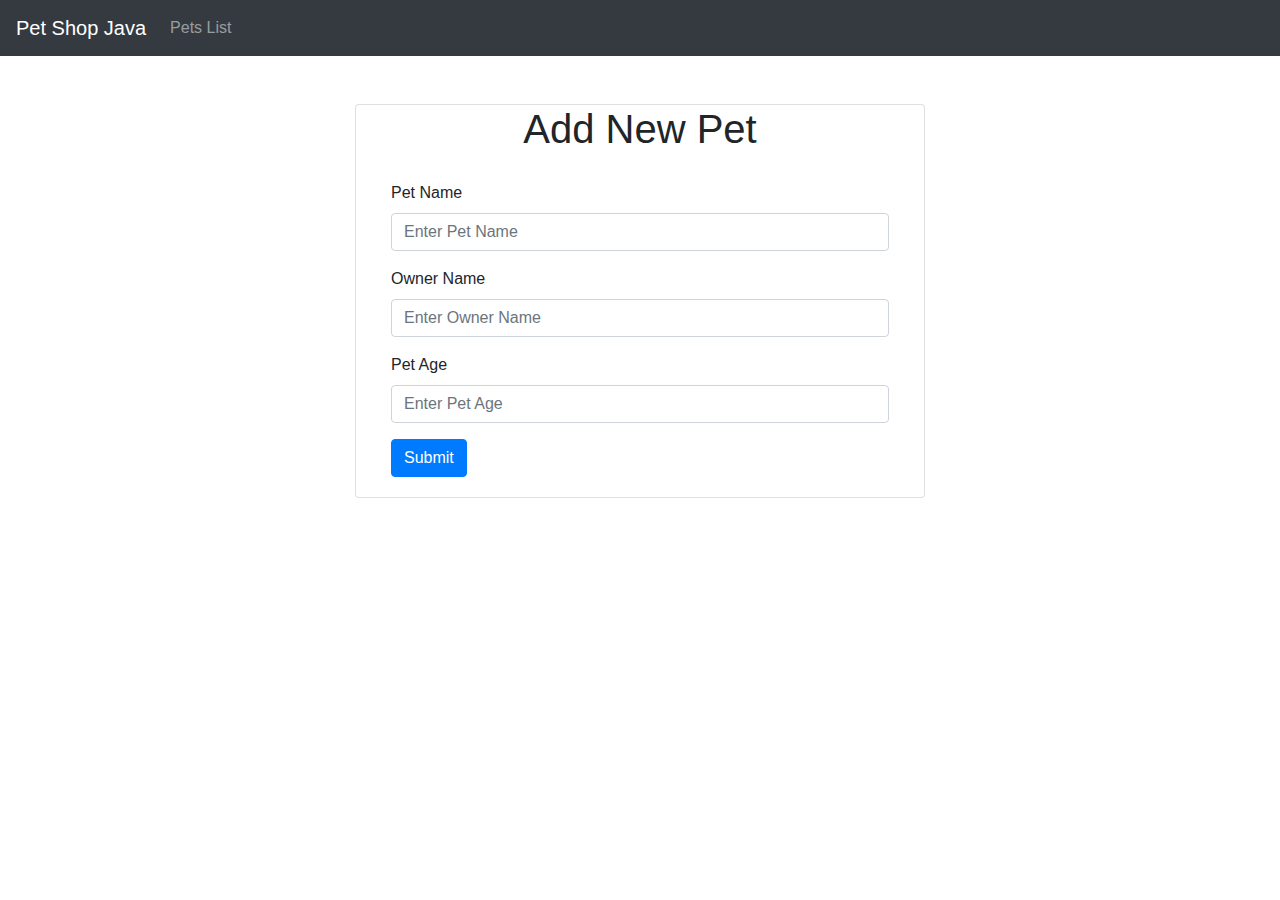
<file: target/classes/templates/create_pet.html>
<!DOCTYPE html>
<html xmlns:th="http://www.thymeleaf.org">
<head>
<meta charset="ISO-8859-1">
<title>Petshop Java</title>
<link rel="stylesheet"
	href="https://cdn.jsdelivr.net/npm/bootstrap@4.0.0/dist/css/bootstrap.min.css"
	integrity="sha384-Gn5384xqQ1aoWXA+058RXPxPg6fy4IWvTNh0E263XmFcJlSAwiGgFAW/dAiS6JXm"
	crossorigin="anonymous">
</head>
<body>
<nav class="navbar navbar-expand-md bg-dark navbar-dark">
  <!-- Brand -->
  <a class="navbar-brand" href="#">Pet Shop Java</a>

  <!-- Toggler/collapsibe Button -->
  <button class="navbar-toggler" type="button" data-toggle="collapse" data-target="#collapsibleNavbar">
    <span class="navbar-toggler-icon"></span>
  </button>

  <!-- Navbar links -->
  <div class="collapse navbar-collapse" id="collapsibleNavbar">
    <ul class="navbar-nav">
      <li class="nav-item">
        <a class="nav-link" th:href="@{/pets}">Pets List</a>
      </li>
    </ul>
  </div>
</nav>
<br>
<br>
	<div class = "container">
		<div class = "row">
			<div class ="col-lg-6 col-md-6 col-sm-6 container justify-content-center card">
				<h1 class = "text-center"> Add New Pet </h1>
				<div class = "card-body">
					<form th:action="@{/pets}" th:object = "${pet}" method="post">
					
						<div class ="form-group">
							<label> Pet Name </label>
							<input
							type = "text"
							name = "petName"
							th:field = "*{petName}"
							placeholder = "Enter Pet Name"
							class = "form-control"
							/>
						</div>
						
						<div class ="form-group">
							<label> Owner Name </label>
							<input
							type = "text"
							name = "ownerName"
							th:field = "*{ownerName}"
							class = "form-control"
							placeholder = "Enter Owner Name"
							/>
						</div>
						
						<div class ="form-group">
							<label> Pet Age </label>
							<input
							type = "text"
							name = "age"
							th:field = "*{age}"
							class = "form-control"
							placeholder = "Enter Pet Age"
							/>
						</div>
						
						
						<div class = "box-footer"> 
							<button type="submit" class = "btn btn-primary">
								Submit
							</button>
						</div>
					</form>
					
				</div>
			</div>
		</div>
	</div>
</body>
</html>
</file>
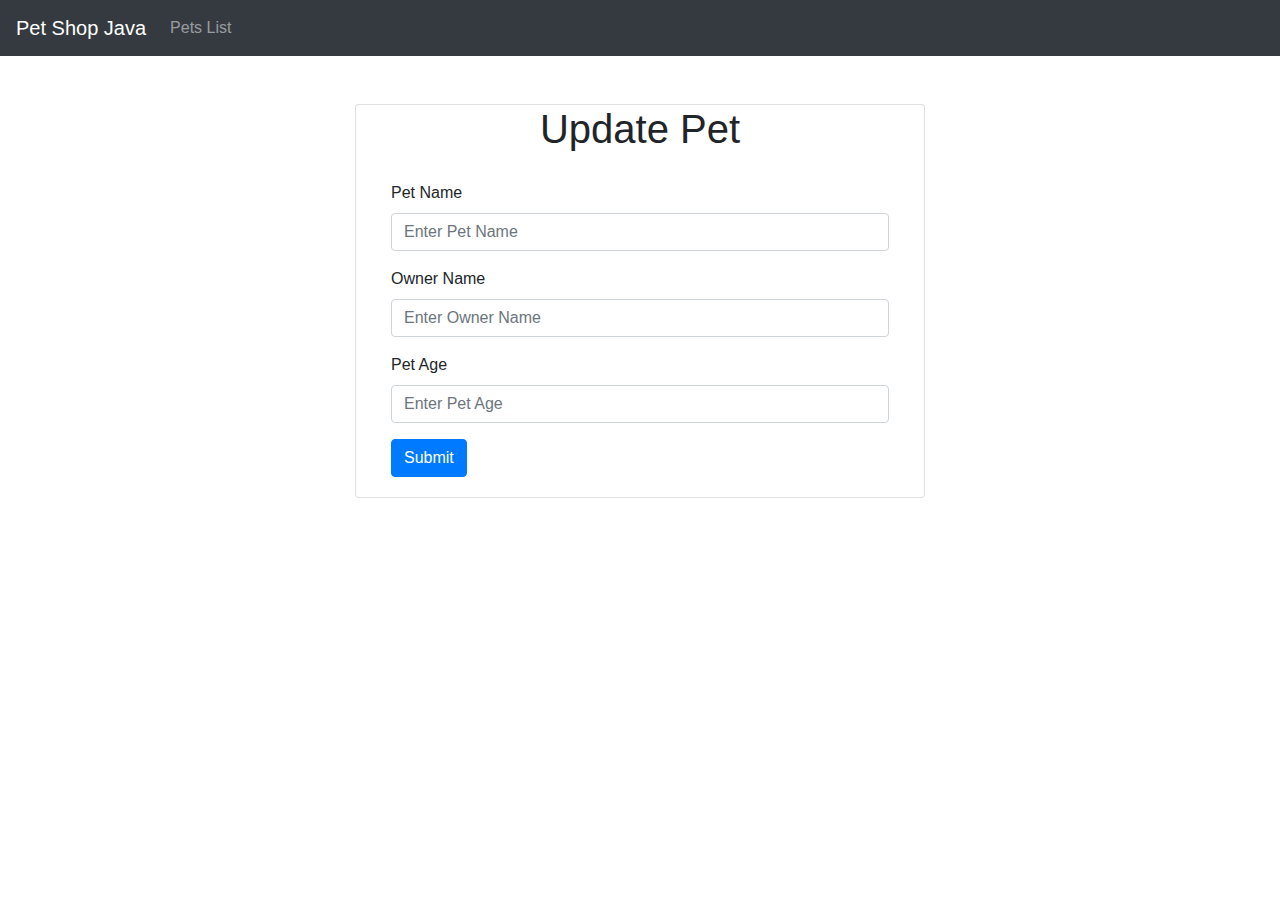
<file: target/classes/templates/edit_pet.html>
<!DOCTYPE html>
<html xmlns:th="http://www.thymeleaf.org">
<head>
<meta charset="ISO-8859-1">
<title>Petshop Java</title>
<link rel="stylesheet"
	href="https://cdn.jsdelivr.net/npm/bootstrap@4.0.0/dist/css/bootstrap.min.css"
	integrity="sha384-Gn5384xqQ1aoWXA+058RXPxPg6fy4IWvTNh0E263XmFcJlSAwiGgFAW/dAiS6JXm"
	crossorigin="anonymous">
</head>
<body>
<nav class="navbar navbar-expand-md bg-dark navbar-dark">
  <!-- Brand -->
  <a class="navbar-brand" href="#">Pet Shop Java</a>

  <!-- Toggler/collapsibe Button -->
  <button class="navbar-toggler" type="button" data-toggle="collapse" data-target="#collapsibleNavbar">
    <span class="navbar-toggler-icon"></span>
  </button>

  <!-- Navbar links -->
  <div class="collapse navbar-collapse" id="collapsibleNavbar">
    <ul class="navbar-nav">
      <li class="nav-item">
        <a class="nav-link" th:href="@{/pets}">Pets List</a>
      </li>
    </ul>
  </div>
</nav>
<br>
<br>
	<div class = "container">
		<div class = "row">
			<div class ="col-lg-6 col-md-6 col-sm-6 container justify-content-center card">
				<h1 class = "text-center"> Update Pet </h1>
				<div class = "card-body">
					<form th:action="@{/pets/{id} (id=${pet.id})}" th:object = "${pet}" method="post">
					
						<div class ="form-group">
							<label> Pet Name </label>
							<input
							type = "text"
							name = "petName"
							th:field = "*{petName}"
							placeholder = "Enter Pet Name"
							class = "form-control"
							/>
						</div>
						
						<div class ="form-group">
							<label> Owner Name </label>
							<input
							type = "text"
							name = "ownerName"
							th:field = "*{ownerName}"
							class = "form-control"
							placeholder = "Enter Owner Name"
							/>
						</div>
						
						<div class ="form-group">
							<label> Pet Age </label>
							<input
							type = "text"
							name = "age"
							th:field = "*{age}"
							class = "form-control"
							placeholder = "Enter Pet Age"
							/>
						</div>
						
						
						<div class = "box-footer"> 
							<button type="submit" class = "btn btn-primary">
								Submit
							</button>
						</div>
					</form>
					
				</div>
			</div>
		</div>
	</div>
</body>
</html>
</file>
